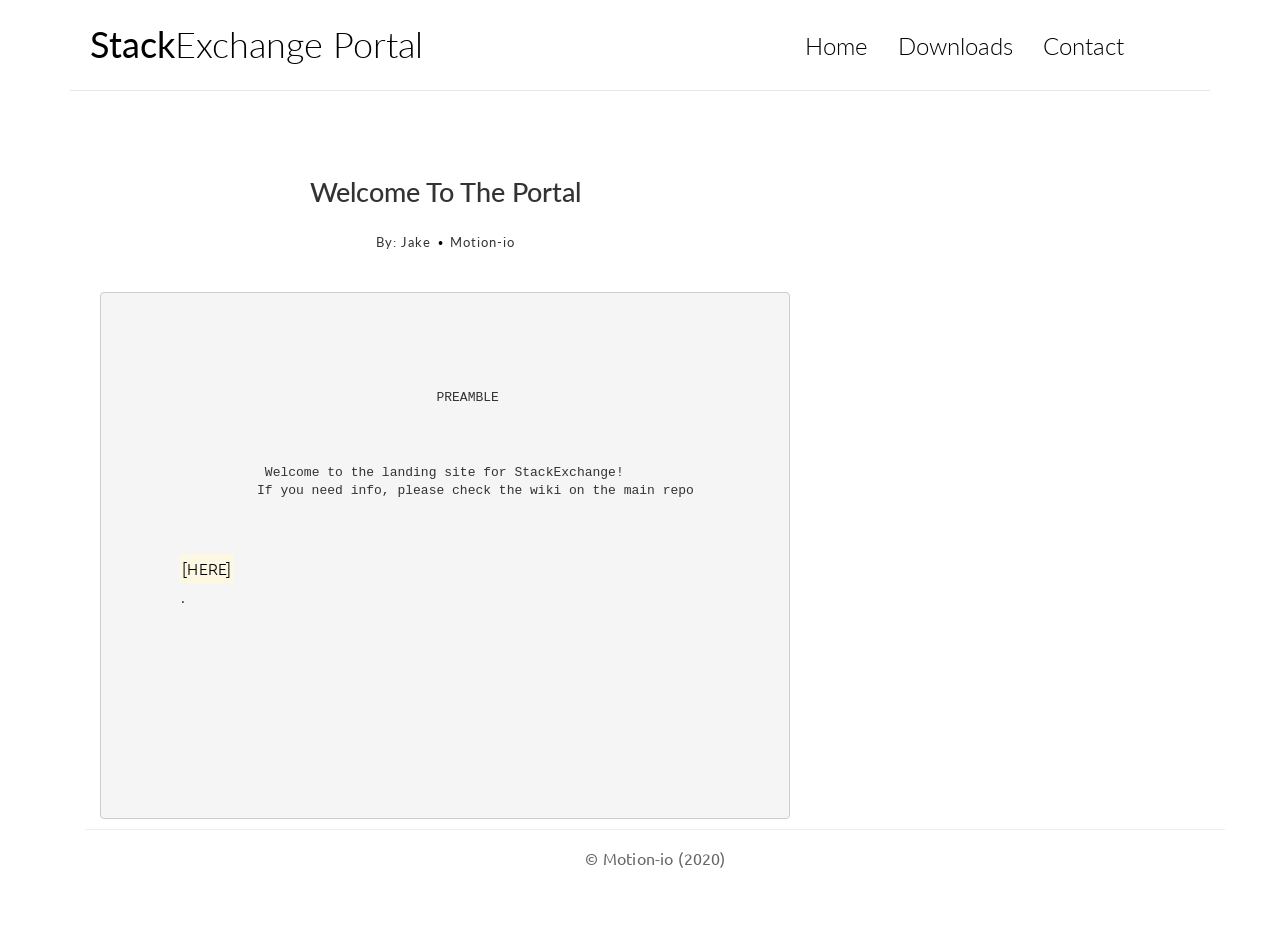
<file: index.html>
<!DOCTYPE html>
<html>
	<head>
		<title>StackExchange Portal</title>

		<!-- meta -->
		<meta charset="UTF-8">
	    <meta name="viewport" content="width=device-width, initial-scale=1">

	    <!-- css -->
		<link rel="stylesheet" href="css/bootstrap.min.css">
		<link rel="stylesheet" href="css/ionicons.min.css">
		<link rel="stylesheet" href="css/pace.css">
	    <link rel="stylesheet" href="css/custom.css">

	    <!-- js -->
	    <script src="js/jquery-2.1.3.min.js"></script>
	    <script src="js/bootstrap.min.js"></script>
	    <script src="js/pace.min.js"></script>
	    <script src="js/modernizr.custom.js"></script>
	</head>

	<body>
		<div class="container">	
			<header id="site-header">
				<div class="row">
					<div class="col-md-4 col-sm-5 col-xs-8">
						<div class="logo">
							<h1><a href="index.html"><b>Stack</b>Exchange Portal</a></h1>
						</div>
					</div><!-- col-md-4 -->
					<div class="col-md-8 col-sm-7 col-xs-4">
						<nav class="main-nav" role="navigation">
							<div class="navbar-header">
  								<button type="button" id="trigger-overlay" class="navbar-toggle">
    								<span class="ion-navicon"></span>
  								</button>
							</div>

							<div class="collapse navbar-collapse" id="bs-example-navbar-collapse-1">
  								<ul class="nav navbar-nav navbar-right">
    								<li class="cl-effect-11"><a href="index.html" data-hover="Home">Home</a></li>
    								<li class="cl-effect-11"><a href="downloads.html" data-hover="Downloads">Downloads</a></li>
    								<li class="cl-effect-11"><a href="contact.html" data-hover="Contact">Contact</a></li>
  								</ul>
							</div><!-- /.navbar-collapse -->
						</nav>

					</div><!-- col-md-8 -->
				</div>
			</header>
		</div>

		<div class="content-body">
			<div class="container">
				<div class="row">
					<main class="col-md-8">
						<article class="post post-1">
						<!-- <figure class="img-responsive-center">
									<img class="img-responsive" src="img/me.png" alt="Developer Image">
								</figure> -->
														<!--  <figure class="img-responsive-center">
									<img class="img-responsive" src="img/WebGitRepo.jpg" alt="Developer Image">
								</figure> -->
							<header class="entry-header">
								<h1 class="entry-title">
									<a href="single.html">Welcome To The Portal</a>
								</h1>
								<div class="entry-meta">
									<!--  <span class="post-category"><a href="#">Legal</a></span>  -->
			
									<!--  <span class="post-date"><a href="#"><time class="entry-date" datetime="2012-11-09T23:15:57+00:00">July 16, 2017</time></a></span>  -->
			
									<span class="post-author"><a href="contact.html">By: Jake</a></span>
			
									<span class="comments-link"><a href="#">Motion-io</a></span>
								</div>
							</header>
							<div class="entry-content clearfix">
								<p><pre>
					  
			         PREAMBLE

 
 
	   Welcome to the landing site for StackExchange! 
          If you need info, please check the wiki on the main repo 
		  <!-- <body> -->
    <div class="centered">
<p><a href="https://github.com/ReleaseOverflow/AO-StackExchange"><mark>[HERE]</mark></a></p>.
    </div>
<!-- </body> -->


		
		</pre> </p>

							</div>
						</article>


		<footer id="site-footer">
			<div class="container">
				<div class="row">
					<div class="col-md-12">
						<p class="copyright">&copy; Motion-io (2020)</p>
					</div>
				</div>
			</div>
		</footer>

		<!-- Mobile Menu -->
		<div class="overlay overlay-hugeinc">
			<button type="button" class="overlay-close"><span class="ion-ios-close-empty"></span></button>
			<nav>
				<ul>
					<li><a href="index.html">Home</a></li>
					<li><a href="downloads.html">Downloads</a></li>
					<!-- <li><a href="contact.html">Contact</a></li> DEPRECATED (COMMENTED) OUT FOR NOW-->
				</ul>
			</nav>
		</div>

		<script src="js/script.js"></script>

	</body>
</html>
</file>
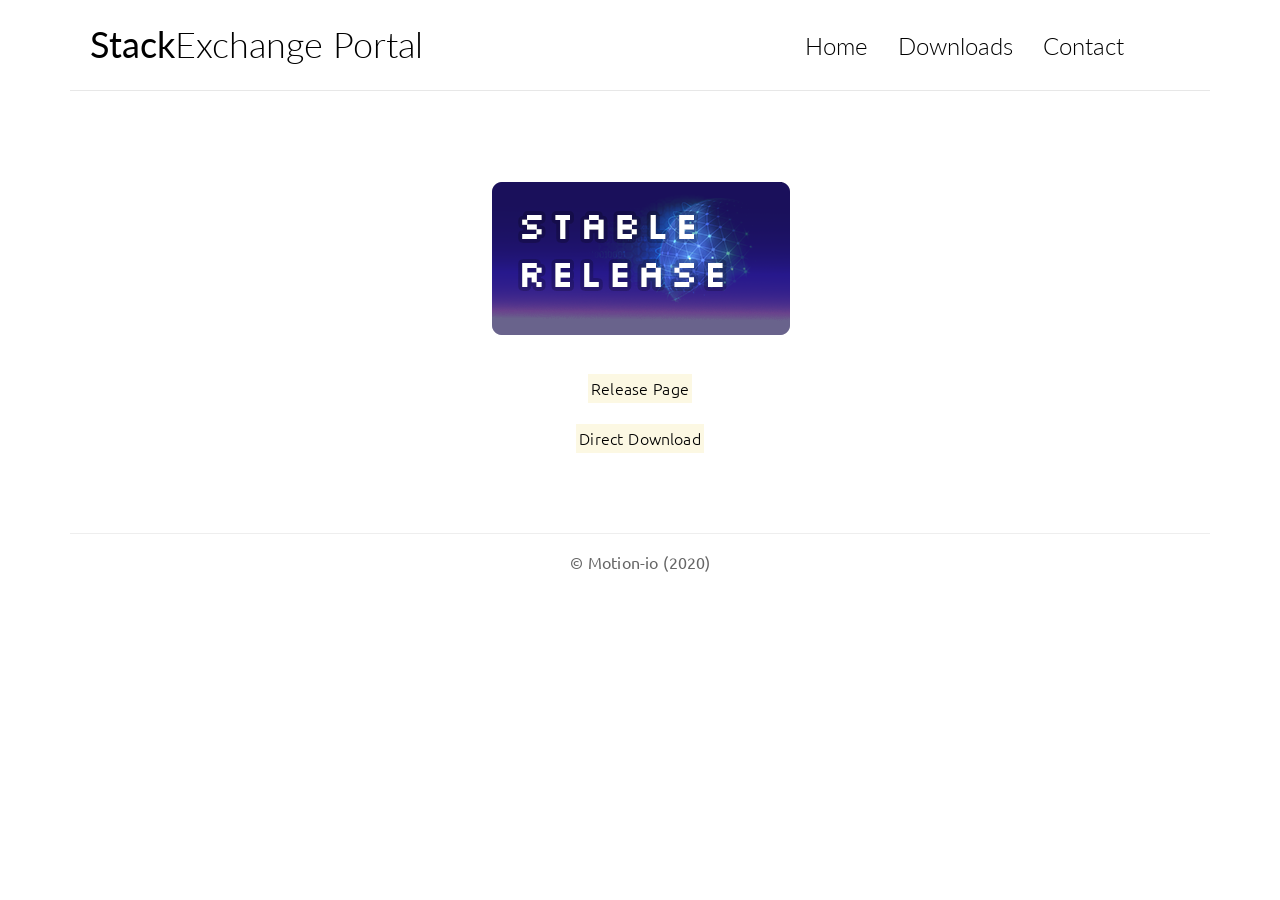
<file: downloads.html>
<!DOCTYPE html>
<html>
	<head>
		<title>StackExchange Portal</title>

		<!-- meta -->
		<meta charset="UTF-8">
	    <meta name="viewport" content="width=device-width, initial-scale=1">

	    <!-- css -->
		<link rel="stylesheet" href="css/bootstrap.min.css">
		<link rel="stylesheet" href="css/ionicons.min.css">
		<link rel="stylesheet" href="css/pace.css">
	    <link rel="stylesheet" href="css/custom.css">

	    <!-- js -->
	    <script src="js/jquery-2.1.3.min.js"></script>
	    <script src="js/bootstrap.min.js"></script>
	    <script src="js/pace.min.js"></script>
	    <script src="js/modernizr.custom.js"></script>
	</head>

	<body id="page">
		<div class="container">	
			<header id="site-header">
				<div class="row">
					<div class="col-md-4 col-sm-5 col-xs-8">
						<div class="logo">
							<h1><a href="index.html"><b>Stack</b>Exchange Portal</a></h1>
						</div>
					</div><!-- col-md-4 -->
					<div class="col-md-8 col-sm-7 col-xs-4">
						<nav class="main-nav" role="navigation">
							<div class="navbar-header">
  								<button type="button" id="trigger-overlay" class="navbar-toggle">
    								<span class="ion-navicon"></span>
  								</button>
							</div>

							<div class="collapse navbar-collapse" id="bs-example-navbar-collapse-1">
  								<ul class="nav navbar-nav navbar-right">
    								<li class="cl-effect-11"><a href="index.html" data-hover="Home">Home</a></li>
    								<li class="cl-effect-11"><a href="downloads.html" data-hover="Downloads">Downloads</a></li>
    								<li class="cl-effect-11"><a href="contact.html" data-hover="Contact">Contact</a></li>
  								</ul>
							</div><!-- /.navbar-collapse -->
						</nav>

					</div><!-- col-md-8 -->
				</div>
			</header>
		</div>

		<div class="content-body">
			<div class="container">
				<div class="row">
					<main class="col-md-12">
						<!-- <h1 class="page-title">PROJECTS</h1> -->
						<article class="post">
							<div class="entry-content clearfix">
								<figure class="img-responsive-center">
									<img class="img-responsive" src="img/projects2.png" alt="Developer Image">
								</figure>
								<!-- <center><p>These works are code-based and do not pertain to game modification. </p></center>  -->
								<!-- <div class="height-40px"></div> -->
								<!-- <h2 class="title text-center">Social</h2>
								<ul class="social">
									<li class="facebook"><a href="#"><span class="ion-social-facebook"></span></a></li>
									<li class="twitter"><a href="#"><span class="ion-social-twitter"></span></a></li>
									<li class="google-plus"><a href="#"><span class="ion-social-googleplus"></span></a></li>
									<li class="tumblr"><a href="#"><span class="ion-social-tumblr"></span></a></li> -->
															<!-- <h1 class="page-title">MODS</h1> -->
<!---------------------------------------------------------------------------------------------------------------------------------------------------->
<!-- <center><h3 id="-fLoat-">-Newest Release-</h3> -->


<center><p><a href="https://github.com/ReleaseOverflow/AO-StackExchange/releases/tag/2.00.802_PILOT"><mark>Release Page</mark></a></p>
<center><p><a href="https://github.com/ReleaseOverflow/AO-StackExchange/releases/download/2.00.802_PILOT/StackExchange.zip"><mark>Direct Download</mark></a></p>
<!---------------------------------------------------------------------------------------------------------------------------------------------------->

<!-- <figure class="img-responsive-center"> -->
	<!-- <img class="img-responsive" src="img/mods_dota2.png" alt="Developer Image"> -->

<!---------------------------------------------------------------------------------------------------------------------------------------------------->
								</ul>
							</div>
						</article>
					</main>
				</div>
			</div>
		</div>
		<footer id="site-footer">
			<div class="container">
				<div class="row">
					<div class="col-md-12">
						<p class="copyright">&copy; Motion-io (2020)</p>
					</div>
				</div>
			</div>
		</footer>

		<!-- Mobile Menu -->
		<div class="overlay overlay-hugeinc">
			<button type="button" class="overlay-close"><span class="ion-ios-close-empty"></span></button>
			<nav>
				<ul>
					<li><a href="index.html">Home</a></li>
					<li><a href="downloads.html">Downloads</a></li>
					<!-- <li><a href="contact.html">Contact</a></li> DEPRECATED (COMMENTED) OUT FOR NOW-->
				</ul>
			</nav>
		</div>

		<script src="js/script.js"></script>
		
	</body>
</html>
</file>
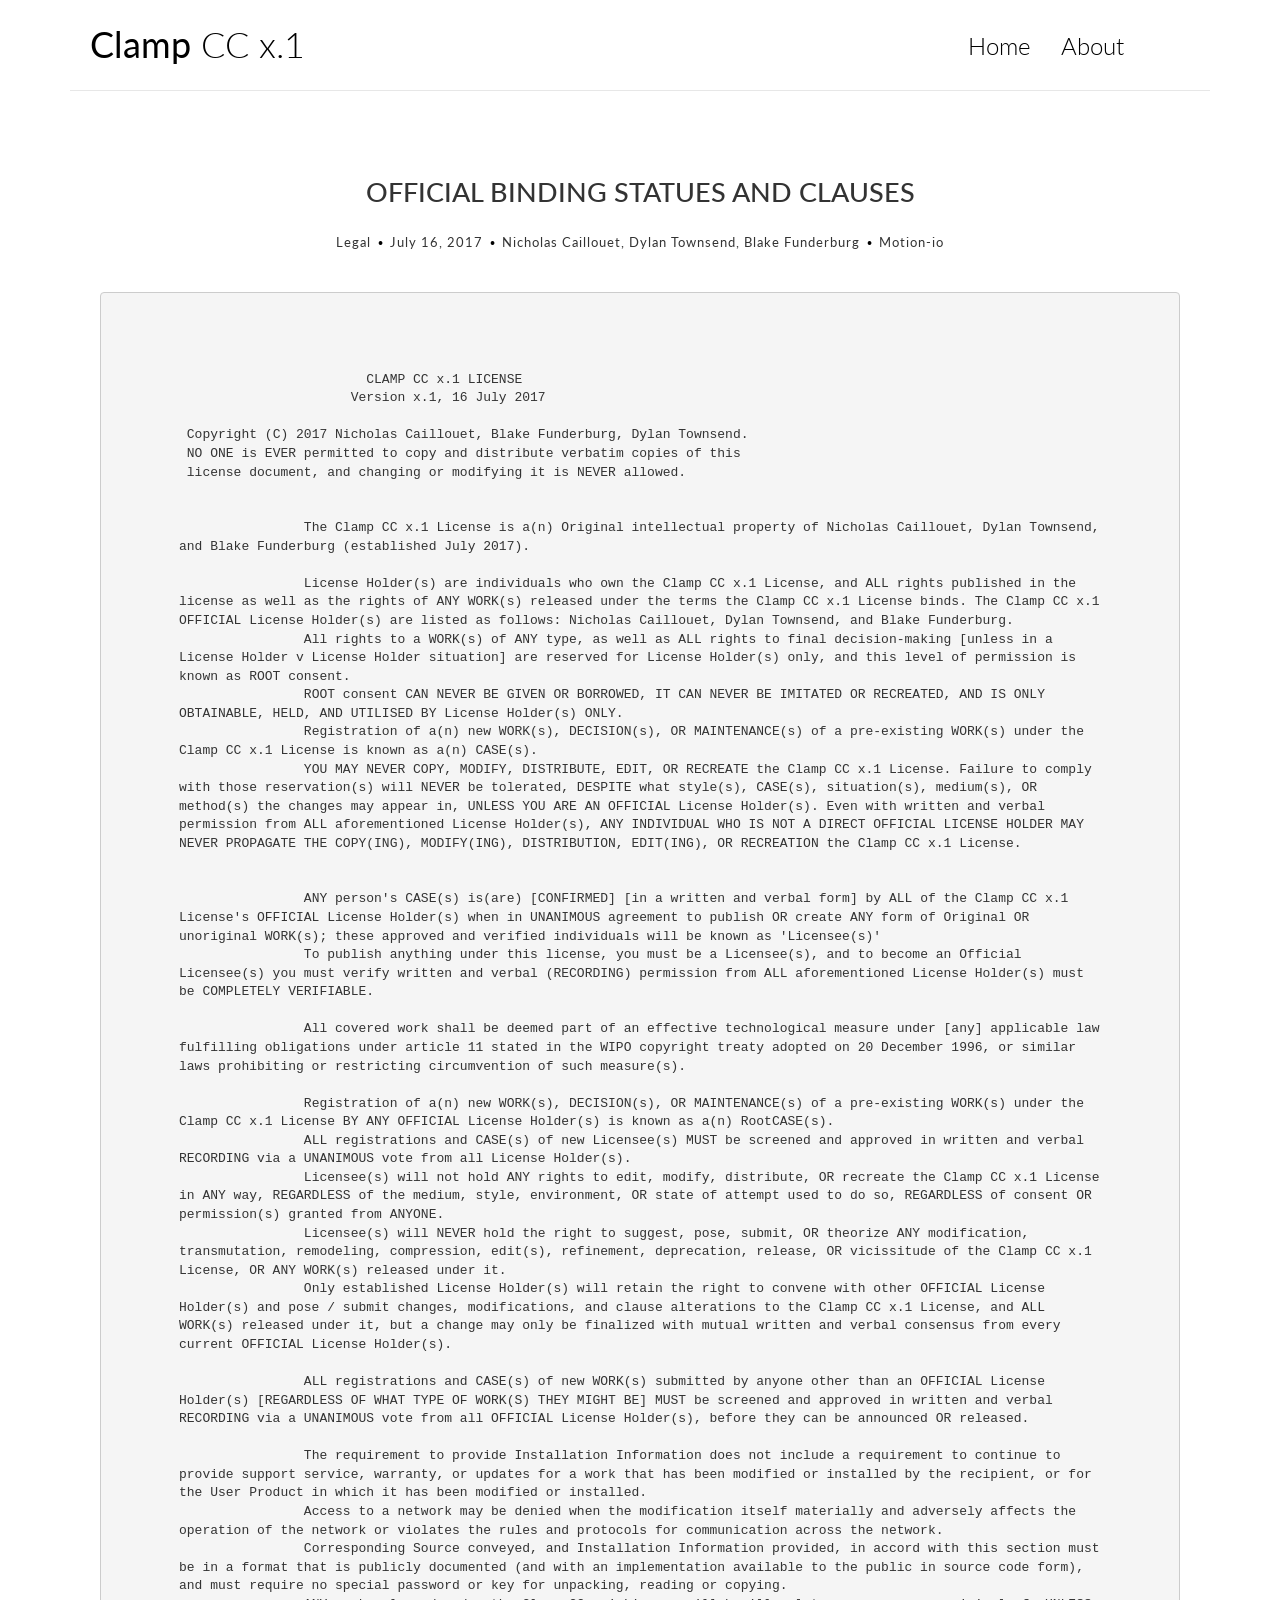
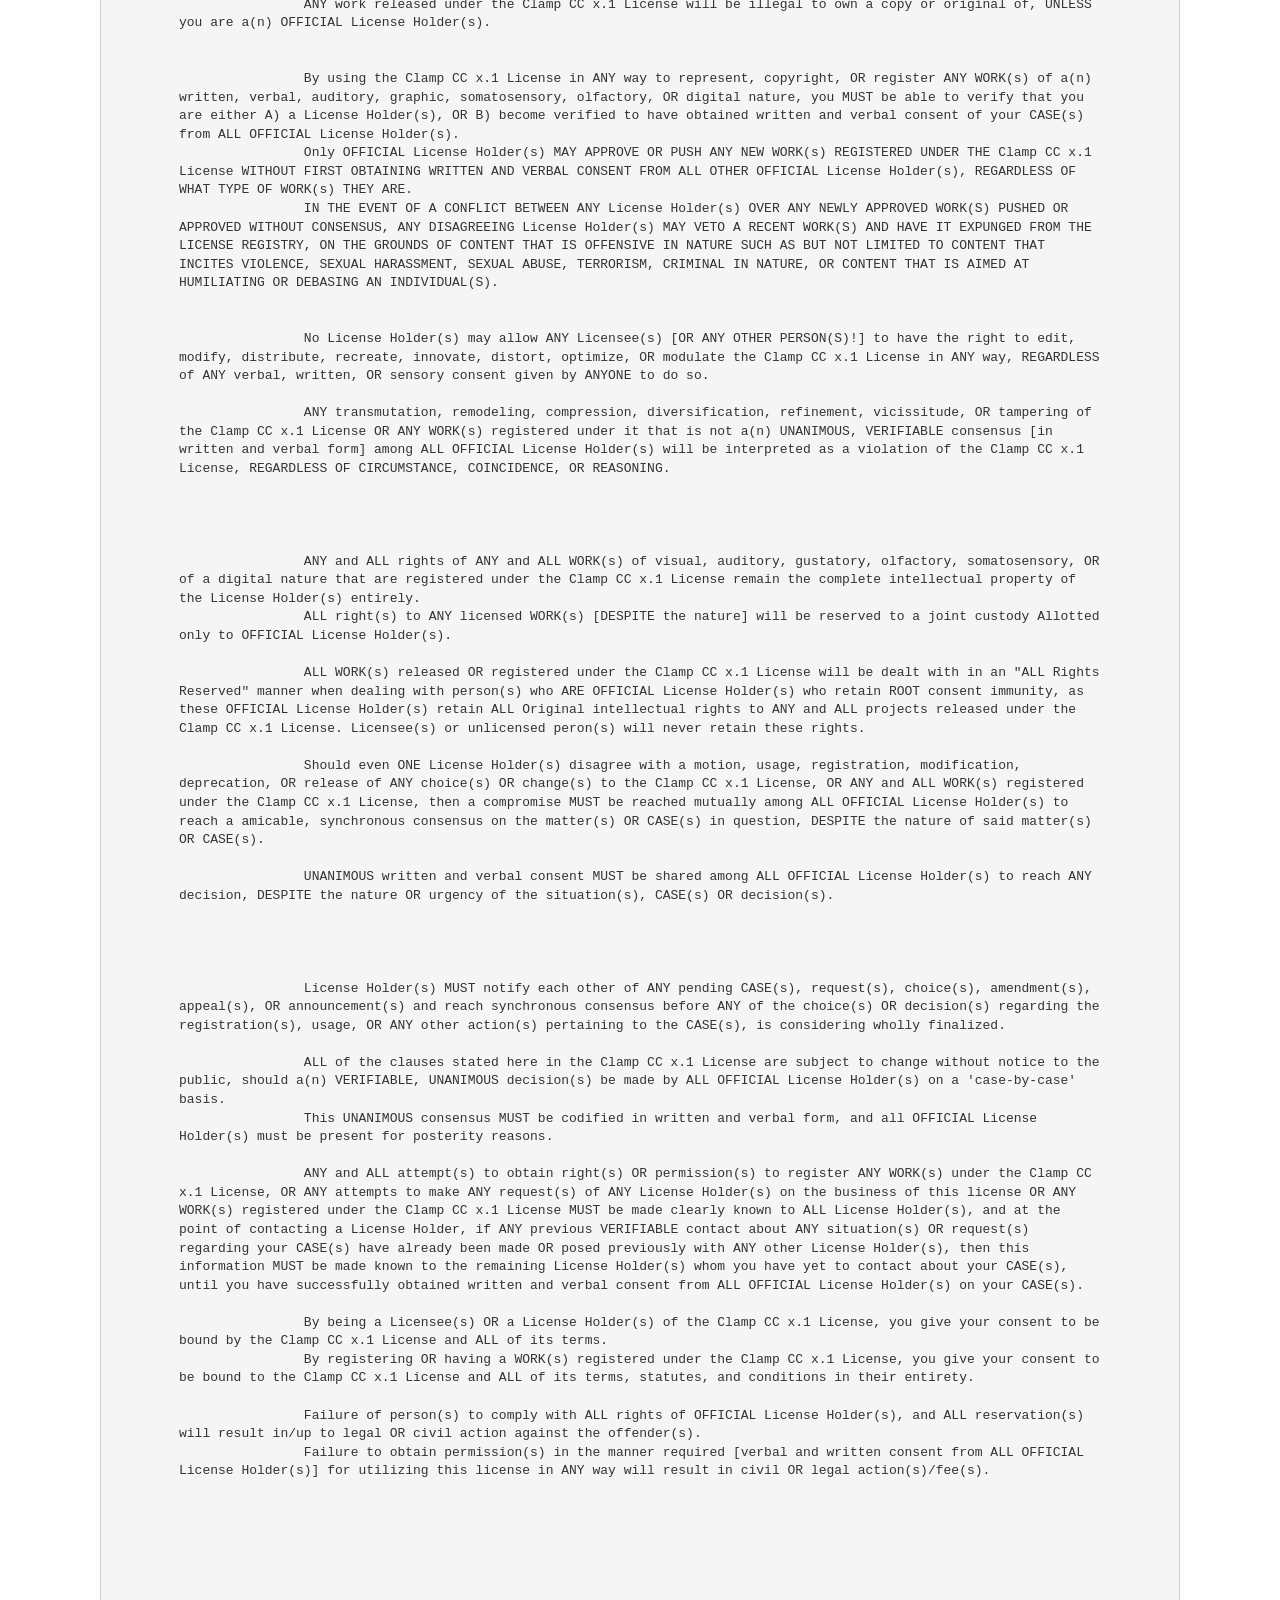
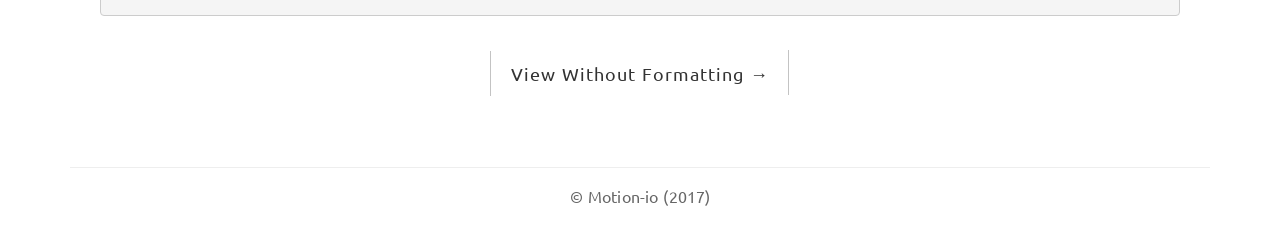
<file: full-width.html>
<!DOCTYPE html>
<html>
	<head>
		<title>Clamp CC x.1 License</title>

		<!-- meta -->
		<meta charset="UTF-8">
	    <meta name="viewport" content="width=device-width, initial-scale=1">

	    <!-- css -->
		<link rel="stylesheet" href="css/bootstrap.min.css">
		<link rel="stylesheet" href="css/ionicons.min.css">
		<link rel="stylesheet" href="css/pace.css">
	    <link rel="stylesheet" href="css/custom.css">

	    <!-- js -->
	    <script src="js/jquery-2.1.3.min.js"></script>
	    <script src="js/bootstrap.min.js"></script>
	    <script src="js/pace.min.js"></script>
	    <script src="js/modernizr.custom.js"></script>
	</head>

	<body>
		<div class="container">	
			<header id="site-header">
				<div class="row">
					<div class="col-md-4 col-sm-5 col-xs-8">
						<div class="logo">
							<h1><a href="index.html"><b>Clamp</b> CC x.1</a></h1>
						</div>
					</div><!-- col-md-4 -->
					<div class="col-md-8 col-sm-7 col-xs-4">
						<nav class="main-nav" role="navigation">
							<div class="navbar-header">
  								<button type="button" id="trigger-overlay" class="navbar-toggle">
    								<span class="ion-navicon"></span>
  								</button>
							</div>

							<div class="collapse navbar-collapse" id="bs-example-navbar-collapse-1">
  								<ul class="nav navbar-nav navbar-right">
    								<li class="cl-effect-11"><a href="index.html" data-hover="Home">Home</a></li>
    								<li class="cl-effect-11"><a href="about.html" data-hover="About">About</a></li>
    								<!-- <li class="cl-effect-11"><a href="contact.html" data-hover="Contact">Contact</a></li> DEPRECATED (COMMENTED) OUT FOR NOW-->
  								</ul>
							</div><!-- /.navbar-collapse -->
						</nav>

					</div><!-- col-md-8 -->
				</div>
			</header>
		</div>

		<div class="content-body">
			<div class="container">
				<div class="row">
					<main class="col-md-12">
						<article class="post post-1">
							<header class="entry-header">
								<h1 class="entry-title">
									<a href="single.html">OFFICIAL BINDING STATUES AND CLAUSES</a>
								</h1>
								<div class="entry-meta">
									<span class="post-category"><a href="#">Legal</a></span>
			
									<span class="post-date"><a href="#"><time class="entry-date" datetime="2012-11-09T23:15:57+00:00">July 16, 2017</time></a></span>
			
									<span class="post-author"><a href="#">Nicholas Caillouet, Dylan Townsend, Blake Funderburg</a></span>
			
									<span class="comments-link"><a href="">Motion-io</a></span>
								</div>
							</header>
							<div class="entry-content clearfix">
								<p><pre>			CLAMP CC x.1 LICENSE
                      Version x.1, 16 July 2017

 Copyright (C) 2017 Nicholas Caillouet, Blake Funderburg, Dylan Townsend. <https://motion-i.github.io/Clamp-CC-x.1-License-Registry/>
 NO ONE is EVER permitted to copy and distribute verbatim copies of this 
 license document, and changing or modifying it is NEVER allowed.
 
 
		The Clamp CC x.1 License is a(n) Original intellectual property of Nicholas Caillouet, Dylan Townsend, and Blake Funderburg (established July 2017).
		
		License Holder(s) are individuals who own the Clamp CC x.1 License, and ALL rights published in the license as well as the rights of ANY WORK(s) released under the terms the Clamp CC x.1 License binds. The Clamp CC x.1 OFFICIAL License Holder(s) are listed as follows: Nicholas Caillouet, Dylan Townsend, and Blake Funderburg.
		All rights to a WORK(s) of ANY type, as well as ALL rights to final decision-making [unless in a License Holder v License Holder situation] are reserved for License Holder(s) only, and this level of permission is known as ROOT consent.
		ROOT consent CAN NEVER BE GIVEN OR BORROWED, IT CAN NEVER BE IMITATED OR RECREATED, AND IS ONLY OBTAINABLE, HELD, AND UTILISED BY License Holder(s) ONLY.
		Registration of a(n) new WORK(s), DECISION(s), OR MAINTENANCE(s) of a pre-existing WORK(s) under the Clamp CC x.1 License is known as a(n) CASE(s).
		YOU MAY NEVER COPY, MODIFY, DISTRIBUTE, EDIT, OR RECREATE the Clamp CC x.1 License. Failure to comply with those reservation(s) will NEVER be tolerated, DESPITE what style(s), CASE(s), situation(s), medium(s), OR method(s) the changes may appear in, UNLESS YOU ARE AN OFFICIAL License Holder(s). Even with written and verbal permission from ALL aforementioned License Holder(s), ANY INDIVIDUAL WHO IS NOT A DIRECT OFFICIAL LICENSE HOLDER MAY NEVER PROPAGATE THE COPY(ING), MODIFY(ING), DISTRIBUTION, EDIT(ING), OR RECREATION the Clamp CC x.1 License.
		
				
		ANY person's CASE(s) is(are) [CONFIRMED] [in a written and verbal form] by ALL of the Clamp CC x.1 License's OFFICIAL License Holder(s) when in UNANIMOUS agreement to publish OR create ANY form of Original OR unoriginal WORK(s); these approved and verified individuals will be known as 'Licensee(s)'
		To publish anything under this license, you must be a Licensee(s), and to become an Official Licensee(s) you must verify written and verbal (RECORDING) permission from ALL aforementioned License Holder(s) must be COMPLETELY VERIFIABLE.
		
		All covered work shall be deemed part of an effective technological measure under [any] applicable law fulfilling obligations under article 11 stated in the WIPO copyright treaty adopted on 20 December 1996, or similar laws prohibiting or restricting circumvention of such measure(s).

		Registration of a(n) new WORK(s), DECISION(s), OR MAINTENANCE(s) of a pre-existing WORK(s) under the Clamp CC x.1 License BY ANY OFFICIAL License Holder(s) is known as a(n) RootCASE(s).
		ALL registrations and CASE(s) of new Licensee(s) MUST be screened and approved in written and verbal RECORDING via a UNANIMOUS vote from all License Holder(s).
		Licensee(s) will not hold ANY rights to edit, modify, distribute, OR recreate the Clamp CC x.1 License in ANY way, REGARDLESS of the medium, style, environment, OR state of attempt used to do so, REGARDLESS of consent OR permission(s) granted from ANYONE.
		Licensee(s) will NEVER hold the right to suggest, pose, submit, OR theorize ANY modification, transmutation, remodeling, compression, edit(s), refinement, deprecation, release, OR vicissitude of the Clamp CC x.1 License, OR ANY WORK(s) released under it.
		Only established License Holder(s) will retain the right to convene with other OFFICIAL License Holder(s) and pose / submit changes, modifications, and clause alterations to the Clamp CC x.1 License, and ALL WORK(s) released under it, but a change may only be finalized with mutual written and verbal consensus from every current OFFICIAL License Holder(s).
		
		ALL registrations and CASE(s) of new WORK(s) submitted by anyone other than an OFFICIAL License Holder(s) [REGARDLESS OF WHAT TYPE OF WORK(S) THEY MIGHT BE] MUST be screened and approved in written and verbal RECORDING via a UNANIMOUS vote from all OFFICIAL License Holder(s), before they can be announced OR released.
		
		The requirement to provide Installation Information does not include a requirement to continue to provide support service, warranty, or updates for a work that has been modified or installed by the recipient, or for the User Product in which it has been modified or installed.
		Access to a network may be denied when the modification itself materially and adversely affects the operation of the network or violates the rules and protocols for communication across the network.
		Corresponding Source conveyed, and Installation Information provided, in accord with this section must be in a format that is publicly documented (and with an implementation available to the public in source code form), and must require no special password or key for unpacking, reading or copying.
		ANY work released under the Clamp CC x.1 License will be illegal to own a copy or original of, UNLESS you are a(n) OFFICIAL License Holder(s).
		
		
		By using the Clamp CC x.1 License in ANY way to represent, copyright, OR register ANY WORK(s) of a(n) written, verbal, auditory, graphic, somatosensory, olfactory, OR digital nature, you MUST be able to verify that you are either A) a License Holder(s), OR B) become verified to have obtained written and verbal consent of your CASE(s) from ALL OFFICIAL License Holder(s).
		Only OFFICIAL License Holder(s) MAY APPROVE OR PUSH ANY NEW WORK(s) REGISTERED UNDER THE Clamp CC x.1 License WITHOUT FIRST OBTAINING WRITTEN AND VERBAL CONSENT FROM ALL OTHER OFFICIAL License Holder(s), REGARDLESS OF WHAT TYPE OF WORK(s) THEY ARE.
		IN THE EVENT OF A CONFLICT BETWEEN ANY License Holder(s) OVER ANY NEWLY APPROVED WORK(S) PUSHED OR APPROVED WITHOUT CONSENSUS, ANY DISAGREEING License Holder(s) MAY VETO A RECENT WORK(S) AND HAVE IT EXPUNGED FROM THE LICENSE REGISTRY, ON THE GROUNDS OF CONTENT THAT IS OFFENSIVE IN NATURE SUCH AS BUT NOT LIMITED TO CONTENT THAT INCITES VIOLENCE, SEXUAL HARASSMENT, SEXUAL ABUSE, TERRORISM, CRIMINAL IN NATURE, OR CONTENT THAT IS AIMED AT HUMILIATING OR DEBASING AN INDIVIDUAL(S).


		No License Holder(s) may allow ANY Licensee(s) [OR ANY OTHER PERSON(S)!] to have the right to edit, modify, distribute, recreate, innovate, distort, optimize, OR modulate the Clamp CC x.1 License in ANY way, REGARDLESS of ANY verbal, written, OR sensory consent given by ANYONE to do so.
		
		ANY transmutation, remodeling, compression, diversification, refinement, vicissitude, OR tampering of the Clamp CC x.1 License OR ANY WORK(s) registered under it that is not a(n) UNANIMOUS, VERIFIABLE consensus [in written and verbal form] among ALL OFFICIAL License Holder(s) will be interpreted as a violation of the Clamp CC x.1 License, REGARDLESS OF CIRCUMSTANCE, COINCIDENCE, OR REASONING.
		


		
		ANY and ALL rights of ANY and ALL WORK(s) of visual, auditory, gustatory, olfactory, somatosensory, OR of a digital nature that are registered under the Clamp CC x.1 License remain the complete intellectual property of the License Holder(s) entirely.
		ALL right(s) to ANY licensed WORK(s) [DESPITE the nature] will be reserved to a joint custody Allotted only to OFFICIAL License Holder(s).
		
		ALL WORK(s) released OR registered under the Clamp CC x.1 License will be dealt with in an "ALL Rights Reserved" manner when dealing with person(s) who ARE OFFICIAL License Holder(s) who retain ROOT consent immunity, as these OFFICIAL License Holder(s) retain ALL Original intellectual rights to ANY and ALL projects released under the Clamp CC x.1 License. Licensee(s) or unlicensed peron(s) will never retain these rights.
		
		Should even ONE License Holder(s) disagree with a motion, usage, registration, modification, deprecation, OR release of ANY choice(s) OR change(s) to the Clamp CC x.1 License, OR ANY and ALL WORK(s) registered under the Clamp CC x.1 License, then a compromise MUST be reached mutually among ALL OFFICIAL License Holder(s) to reach a amicable, synchronous consensus on the matter(s) OR CASE(s) in question, DESPITE the nature of said matter(s) OR CASE(s).
		
		UNANIMOUS written and verbal consent MUST be shared among ALL OFFICIAL License Holder(s) to reach ANY decision, DESPITE the nature OR urgency of the situation(s), CASE(s) OR decision(s).
		
		
		

		License Holder(s) MUST notify each other of ANY pending CASE(s), request(s), choice(s), amendment(s), appeal(s), OR announcement(s) and reach synchronous consensus before ANY of the choice(s) OR decision(s) regarding the registration(s), usage, OR ANY other action(s) pertaining to the CASE(s), is considering wholly finalized.
		
		ALL of the clauses stated here in the Clamp CC x.1 License are subject to change without notice to the public, should a(n) VERIFIABLE, UNANIMOUS decision(s) be made by ALL OFFICIAL License Holder(s) on a 'case-by-case' basis.
		This UNANIMOUS consensus MUST be codified in written and verbal form, and all OFFICIAL License Holder(s) must be present for posterity reasons.
		
		ANY and ALL attempt(s) to obtain right(s) OR permission(s) to register ANY WORK(s) under the Clamp CC x.1 License, OR ANY attempts to make ANY request(s) of ANY License Holder(s) on the business of this license OR ANY WORK(s) registered under the Clamp CC x.1 License MUST be made clearly known to ALL License Holder(s), and at the point of contacting a License Holder, if ANY previous VERIFIABLE contact about ANY situation(s) OR request(s) regarding your CASE(s) have already been made OR posed previously with ANY other License Holder(s), then this information MUST be made known to the remaining License Holder(s) whom you have yet to contact about your CASE(s), until you have successfully obtained written and verbal consent from ALL OFFICIAL License Holder(s) on your CASE(s).
		
		By being a Licensee(s) OR a License Holder(s) of the Clamp CC x.1 License, you give your consent to be bound by the Clamp CC x.1 License and ALL of its terms.
		By registering OR having a WORK(s) registered under the Clamp CC x.1 License, you give your consent to be bound to the Clamp CC x.1 License and ALL of its terms, statutes, and conditions in their entirety.
		
		Failure of person(s) to comply with ALL rights of OFFICIAL License Holder(s), and ALL reservation(s) will result in/up to legal OR civil action against the offender(s).
		Failure to obtain permission(s) in the manner required [verbal and written consent from ALL OFFICIAL License Holder(s)] for utilizing this license in ANY way will result in civil OR legal action(s)/fee(s).

		
		</pre></p>
								<div class="read-more cl-effect-14">
									<a href="#" class="more-link">View Without Formatting <span class="meta-nav">→</span></a>
								</div>
							</div>
						</article>
					</main>
				</div>
			</div>
		</div>
		<footer id="site-footer">
			<div class="container">
				<div class="row">
					<div class="col-md-12">
						<p class="copyright">&copy; Motion-io (2017)</p>
					</div>
				</div>
			</div>
		</footer>

		<!-- Mobile Menu -->
		<div class="overlay overlay-hugeinc">
			<button type="button" class="overlay-close"><span class="ion-ios-close-empty"></span></button>
			<nav>
				<ul>
					<li><a href="index.html">Home</a></li>
					<li><a href="about.html">About</a></li>
					<!-- <li><a href="contact.html">Contact</a></li> DEPRECATED (COMMENTED) OUT FOR NOW-->
				</ul>
			</nav>
		</div>

		<script src="js/script.js"></script>

	</body>
</html>
</file>
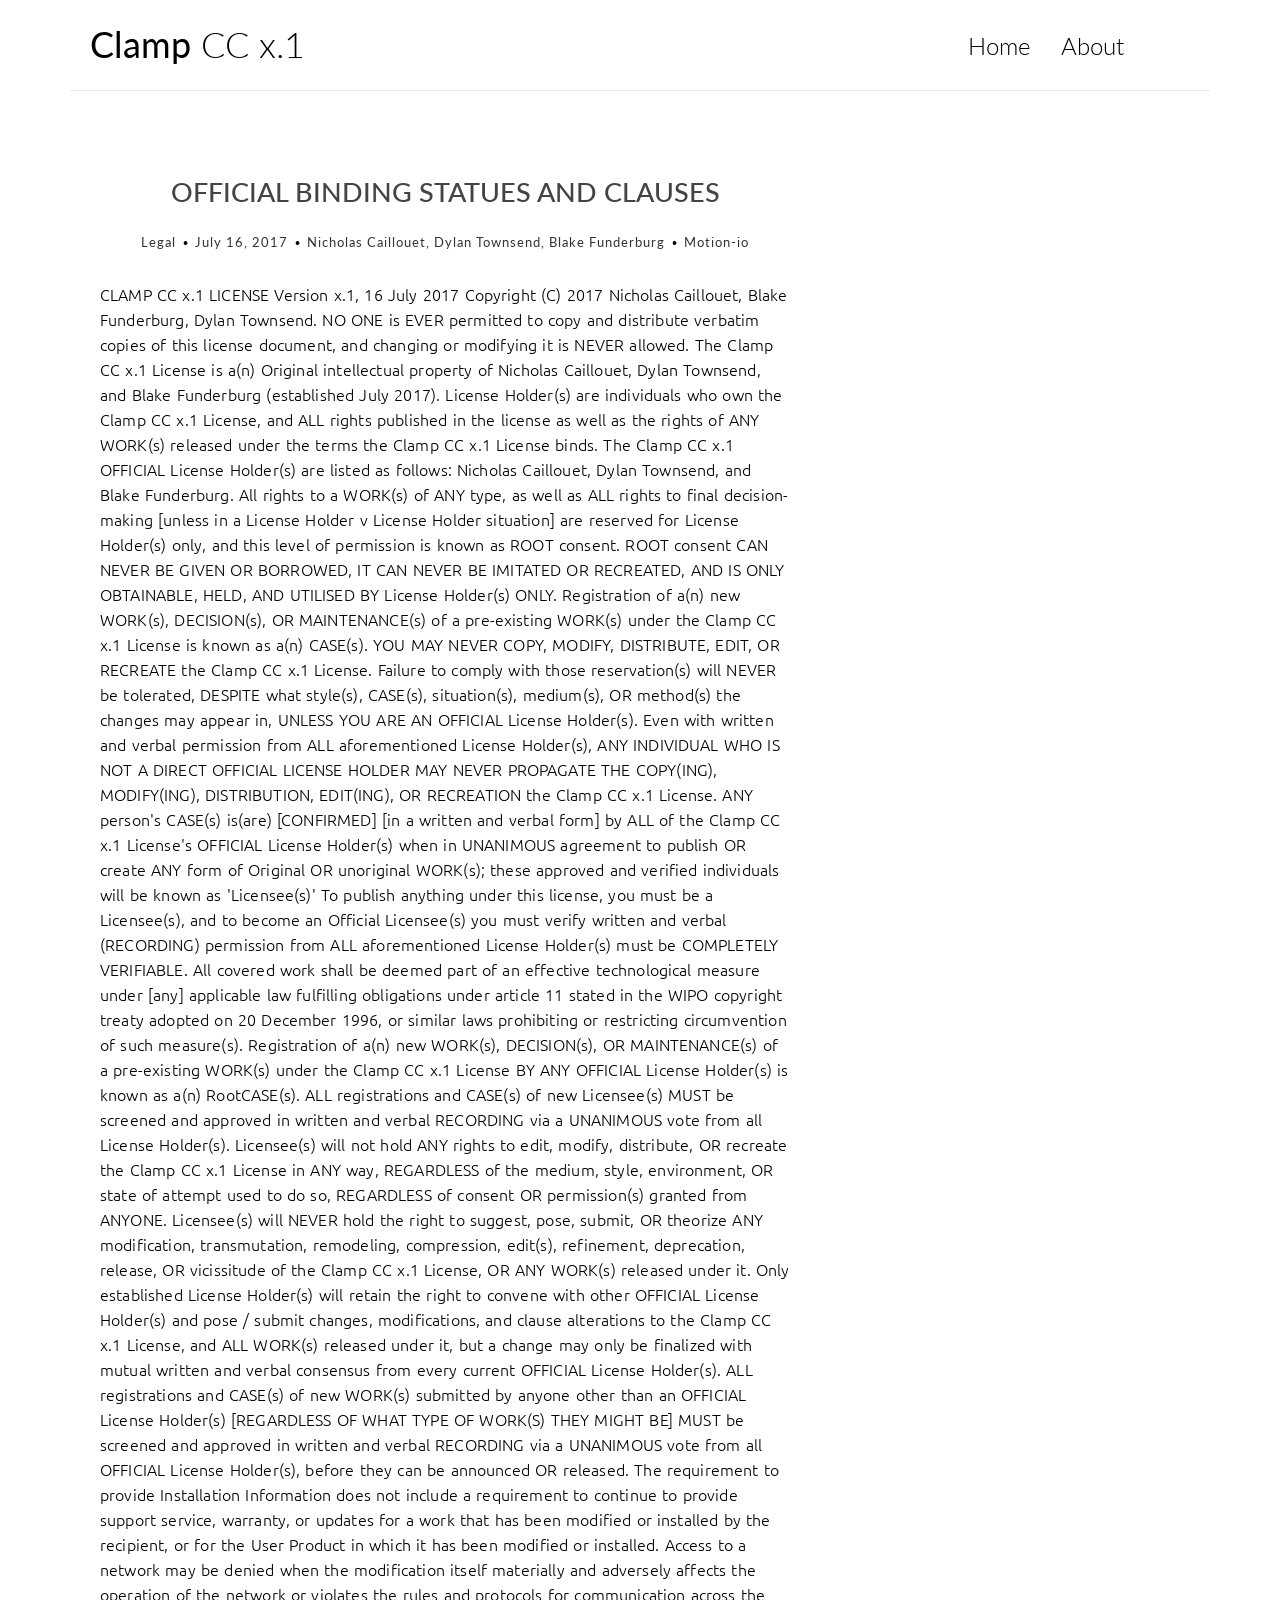
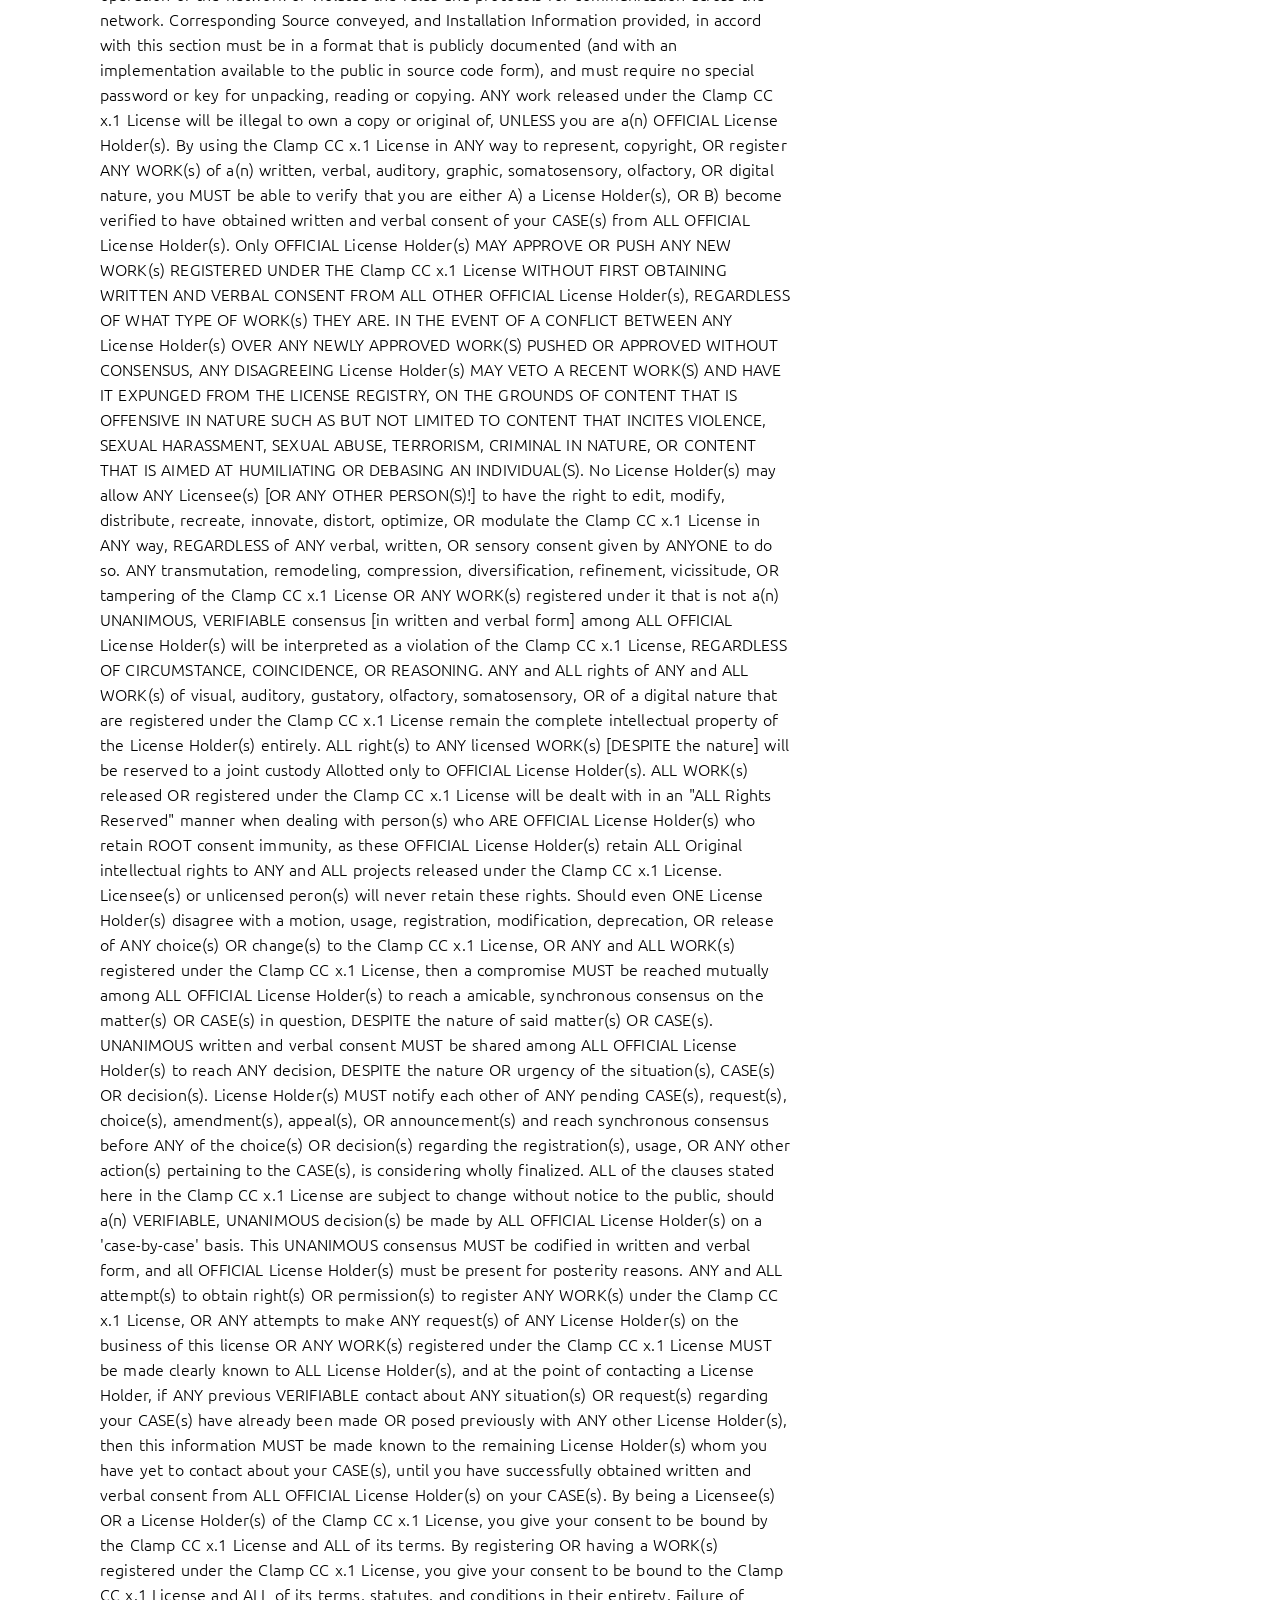
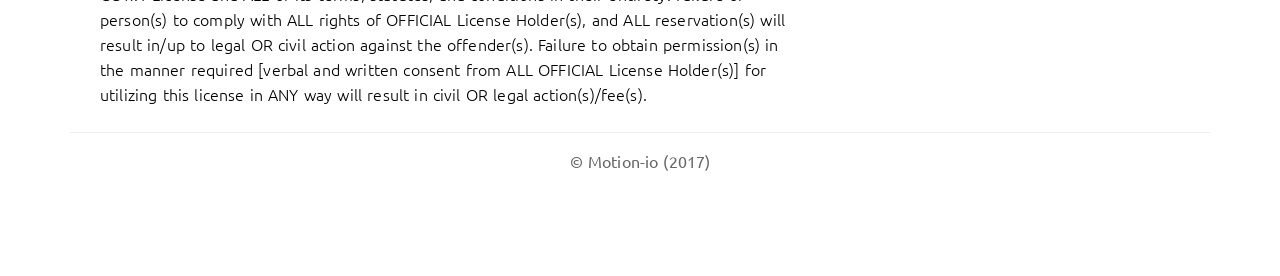
<file: single.html>
<!DOCTYPE html>
<html>
	<head>
		<title>Black &amp; White</title>

		<!-- meta -->
		<meta charset="UTF-8">
	    <meta name="viewport" content="width=device-width, initial-scale=1">

	    <!-- css -->
		<link rel="stylesheet" href="css/bootstrap.min.css">
		<link rel="stylesheet" href="css/ionicons.min.css">
		<link rel="stylesheet" href="css/pace.css">
	    <link rel="stylesheet" href="css/custom.css">

	    <!-- js -->
	    <script src="js/jquery-2.1.3.min.js"></script>
	    <script src="js/bootstrap.min.js"></script>
	    <script src="js/pace.min.js"></script>
	    <script src="js/modernizr.custom.js"></script>
	</head>

	<body id="single">
		<div class="container">	
			<header id="site-header">
				<div class="row">
					<div class="col-md-4 col-sm-5 col-xs-8">
						<div class="logo">
							<h1><a href="index.html"><b>Clamp</b> CC x.1</a></h1>
						</div>
					</div><!-- col-md-4 -->
					<div class="col-md-8 col-sm-7 col-xs-4">
						<nav class="main-nav" role="navigation">
							<div class="navbar-header">
  								<button type="button" id="trigger-overlay" class="navbar-toggle">
    								<span class="ion-navicon"></span>
  								</button>
							</div>

							<div class="collapse navbar-collapse" id="bs-example-navbar-collapse-1">
  								<ul class="nav navbar-nav navbar-right">
    								<li class="cl-effect-11"><a href="index.html" data-hover="Home">Home</a></li>
    								<li class="cl-effect-11"><a href="about.html" data-hover="About">About</a></li>
    								<!-- <li class="cl-effect-11"><a href="contact.html" data-hover="Contact">Contact</a></li> DEPRECATED (COMMENTED) OUT FOR NOW-->
  								</ul>
							</div><!-- /.navbar-collapse -->
						</nav>
					</div><!-- col-md-8 -->
				</div>
			</header>
		</div>

		<div class="content-body">
			<div class="container">
				<div class="row">
					<main class="col-md-8">
						<article class="post post-1">
							<header class="entry-header">
								<h1 class="entry-title">OFFICIAL BINDING STATUES AND CLAUSES</h1>
								<div class="entry-meta">
									<span class="post-category"><a href="#">Legal</a></span>
			
									<span class="post-date"><a href="#"><time class="entry-date" datetime="2012-11-09T23:15:57+00:00">July 16, 2017</time></a></span>
			
									<span class="post-author"><a href="#">Nicholas Caillouet, Dylan Townsend, Blake Funderburg</a></span>
			
									<span class="comments-link"><a href="#">Motion-io</a></span>
								</div>
							</header>
							<div class="entry-content clearfix">
								<p>			CLAMP CC x.1 LICENSE
                      Version x.1, 16 July 2017

 Copyright (C) 2017 Nicholas Caillouet, Blake Funderburg, Dylan Townsend. <https://motion-i.github.io/Clamp-CC-x.1-License-Registry/>
 NO ONE is EVER permitted to copy and distribute verbatim copies of this 
 license document, and changing or modifying it is NEVER allowed.
 
 
		The Clamp CC x.1 License is a(n) Original intellectual property of Nicholas Caillouet, Dylan Townsend, and Blake Funderburg (established July 2017).
		
		License Holder(s) are individuals who own the Clamp CC x.1 License, and ALL rights published in the license as well as the rights of ANY WORK(s) released under the terms the Clamp CC x.1 License binds. The Clamp CC x.1 OFFICIAL License Holder(s) are listed as follows: Nicholas Caillouet, Dylan Townsend, and Blake Funderburg.
		All rights to a WORK(s) of ANY type, as well as ALL rights to final decision-making [unless in a License Holder v License Holder situation] are reserved for License Holder(s) only, and this level of permission is known as ROOT consent.
		ROOT consent CAN NEVER BE GIVEN OR BORROWED, IT CAN NEVER BE IMITATED OR RECREATED, AND IS ONLY OBTAINABLE, HELD, AND UTILISED BY License Holder(s) ONLY.
		Registration of a(n) new WORK(s), DECISION(s), OR MAINTENANCE(s) of a pre-existing WORK(s) under the Clamp CC x.1 License is known as a(n) CASE(s).
		YOU MAY NEVER COPY, MODIFY, DISTRIBUTE, EDIT, OR RECREATE the Clamp CC x.1 License. Failure to comply with those reservation(s) will NEVER be tolerated, DESPITE what style(s), CASE(s), situation(s), medium(s), OR method(s) the changes may appear in, UNLESS YOU ARE AN OFFICIAL License Holder(s). Even with written and verbal permission from ALL aforementioned License Holder(s), ANY INDIVIDUAL WHO IS NOT A DIRECT OFFICIAL LICENSE HOLDER MAY NEVER PROPAGATE THE COPY(ING), MODIFY(ING), DISTRIBUTION, EDIT(ING), OR RECREATION the Clamp CC x.1 License.
		
				
		ANY person's CASE(s) is(are) [CONFIRMED] [in a written and verbal form] by ALL of the Clamp CC x.1 License's OFFICIAL License Holder(s) when in UNANIMOUS agreement to publish OR create ANY form of Original OR unoriginal WORK(s); these approved and verified individuals will be known as 'Licensee(s)'
		To publish anything under this license, you must be a Licensee(s), and to become an Official Licensee(s) you must verify written and verbal (RECORDING) permission from ALL aforementioned License Holder(s) must be COMPLETELY VERIFIABLE.
		
		All covered work shall be deemed part of an effective technological measure under [any] applicable law fulfilling obligations under article 11 stated in the WIPO copyright treaty adopted on 20 December 1996, or similar laws prohibiting or restricting circumvention of such measure(s).

		Registration of a(n) new WORK(s), DECISION(s), OR MAINTENANCE(s) of a pre-existing WORK(s) under the Clamp CC x.1 License BY ANY OFFICIAL License Holder(s) is known as a(n) RootCASE(s).
		ALL registrations and CASE(s) of new Licensee(s) MUST be screened and approved in written and verbal RECORDING via a UNANIMOUS vote from all License Holder(s).
		Licensee(s) will not hold ANY rights to edit, modify, distribute, OR recreate the Clamp CC x.1 License in ANY way, REGARDLESS of the medium, style, environment, OR state of attempt used to do so, REGARDLESS of consent OR permission(s) granted from ANYONE.
		Licensee(s) will NEVER hold the right to suggest, pose, submit, OR theorize ANY modification, transmutation, remodeling, compression, edit(s), refinement, deprecation, release, OR vicissitude of the Clamp CC x.1 License, OR ANY WORK(s) released under it.
		Only established License Holder(s) will retain the right to convene with other OFFICIAL License Holder(s) and pose / submit changes, modifications, and clause alterations to the Clamp CC x.1 License, and ALL WORK(s) released under it, but a change may only be finalized with mutual written and verbal consensus from every current OFFICIAL License Holder(s).
		
		ALL registrations and CASE(s) of new WORK(s) submitted by anyone other than an OFFICIAL License Holder(s) [REGARDLESS OF WHAT TYPE OF WORK(S) THEY MIGHT BE] MUST be screened and approved in written and verbal RECORDING via a UNANIMOUS vote from all OFFICIAL License Holder(s), before they can be announced OR released.
		
		The requirement to provide Installation Information does not include a requirement to continue to provide support service, warranty, or updates for a work that has been modified or installed by the recipient, or for the User Product in which it has been modified or installed.
		Access to a network may be denied when the modification itself materially and adversely affects the operation of the network or violates the rules and protocols for communication across the network.
		Corresponding Source conveyed, and Installation Information provided, in accord with this section must be in a format that is publicly documented (and with an implementation available to the public in source code form), and must require no special password or key for unpacking, reading or copying.
		ANY work released under the Clamp CC x.1 License will be illegal to own a copy or original of, UNLESS you are a(n) OFFICIAL License Holder(s).
		
		
		By using the Clamp CC x.1 License in ANY way to represent, copyright, OR register ANY WORK(s) of a(n) written, verbal, auditory, graphic, somatosensory, olfactory, OR digital nature, you MUST be able to verify that you are either A) a License Holder(s), OR B) become verified to have obtained written and verbal consent of your CASE(s) from ALL OFFICIAL License Holder(s).
		Only OFFICIAL License Holder(s) MAY APPROVE OR PUSH ANY NEW WORK(s) REGISTERED UNDER THE Clamp CC x.1 License WITHOUT FIRST OBTAINING WRITTEN AND VERBAL CONSENT FROM ALL OTHER OFFICIAL License Holder(s), REGARDLESS OF WHAT TYPE OF WORK(s) THEY ARE.
		IN THE EVENT OF A CONFLICT BETWEEN ANY License Holder(s) OVER ANY NEWLY APPROVED WORK(S) PUSHED OR APPROVED WITHOUT CONSENSUS, ANY DISAGREEING License Holder(s) MAY VETO A RECENT WORK(S) AND HAVE IT EXPUNGED FROM THE LICENSE REGISTRY, ON THE GROUNDS OF CONTENT THAT IS OFFENSIVE IN NATURE SUCH AS BUT NOT LIMITED TO CONTENT THAT INCITES VIOLENCE, SEXUAL HARASSMENT, SEXUAL ABUSE, TERRORISM, CRIMINAL IN NATURE, OR CONTENT THAT IS AIMED AT HUMILIATING OR DEBASING AN INDIVIDUAL(S).


		No License Holder(s) may allow ANY Licensee(s) [OR ANY OTHER PERSON(S)!] to have the right to edit, modify, distribute, recreate, innovate, distort, optimize, OR modulate the Clamp CC x.1 License in ANY way, REGARDLESS of ANY verbal, written, OR sensory consent given by ANYONE to do so.
		
		ANY transmutation, remodeling, compression, diversification, refinement, vicissitude, OR tampering of the Clamp CC x.1 License OR ANY WORK(s) registered under it that is not a(n) UNANIMOUS, VERIFIABLE consensus [in written and verbal form] among ALL OFFICIAL License Holder(s) will be interpreted as a violation of the Clamp CC x.1 License, REGARDLESS OF CIRCUMSTANCE, COINCIDENCE, OR REASONING.
		


		
		ANY and ALL rights of ANY and ALL WORK(s) of visual, auditory, gustatory, olfactory, somatosensory, OR of a digital nature that are registered under the Clamp CC x.1 License remain the complete intellectual property of the License Holder(s) entirely.
		ALL right(s) to ANY licensed WORK(s) [DESPITE the nature] will be reserved to a joint custody Allotted only to OFFICIAL License Holder(s).
		
		ALL WORK(s) released OR registered under the Clamp CC x.1 License will be dealt with in an "ALL Rights Reserved" manner when dealing with person(s) who ARE OFFICIAL License Holder(s) who retain ROOT consent immunity, as these OFFICIAL License Holder(s) retain ALL Original intellectual rights to ANY and ALL projects released under the Clamp CC x.1 License. Licensee(s) or unlicensed peron(s) will never retain these rights.
		
		Should even ONE License Holder(s) disagree with a motion, usage, registration, modification, deprecation, OR release of ANY choice(s) OR change(s) to the Clamp CC x.1 License, OR ANY and ALL WORK(s) registered under the Clamp CC x.1 License, then a compromise MUST be reached mutually among ALL OFFICIAL License Holder(s) to reach a amicable, synchronous consensus on the matter(s) OR CASE(s) in question, DESPITE the nature of said matter(s) OR CASE(s).
		
		UNANIMOUS written and verbal consent MUST be shared among ALL OFFICIAL License Holder(s) to reach ANY decision, DESPITE the nature OR urgency of the situation(s), CASE(s) OR decision(s).
		
		
		

		License Holder(s) MUST notify each other of ANY pending CASE(s), request(s), choice(s), amendment(s), appeal(s), OR announcement(s) and reach synchronous consensus before ANY of the choice(s) OR decision(s) regarding the registration(s), usage, OR ANY other action(s) pertaining to the CASE(s), is considering wholly finalized.
		
		ALL of the clauses stated here in the Clamp CC x.1 License are subject to change without notice to the public, should a(n) VERIFIABLE, UNANIMOUS decision(s) be made by ALL OFFICIAL License Holder(s) on a 'case-by-case' basis.
		This UNANIMOUS consensus MUST be codified in written and verbal form, and all OFFICIAL License Holder(s) must be present for posterity reasons.
		
		ANY and ALL attempt(s) to obtain right(s) OR permission(s) to register ANY WORK(s) under the Clamp CC x.1 License, OR ANY attempts to make ANY request(s) of ANY License Holder(s) on the business of this license OR ANY WORK(s) registered under the Clamp CC x.1 License MUST be made clearly known to ALL License Holder(s), and at the point of contacting a License Holder, if ANY previous VERIFIABLE contact about ANY situation(s) OR request(s) regarding your CASE(s) have already been made OR posed previously with ANY other License Holder(s), then this information MUST be made known to the remaining License Holder(s) whom you have yet to contact about your CASE(s), until you have successfully obtained written and verbal consent from ALL OFFICIAL License Holder(s) on your CASE(s).
		
		By being a Licensee(s) OR a License Holder(s) of the Clamp CC x.1 License, you give your consent to be bound by the Clamp CC x.1 License and ALL of its terms.
		By registering OR having a WORK(s) registered under the Clamp CC x.1 License, you give your consent to be bound to the Clamp CC x.1 License and ALL of its terms, statutes, and conditions in their entirety.
		
		Failure of person(s) to comply with ALL rights of OFFICIAL License Holder(s), and ALL reservation(s) will result in/up to legal OR civil action against the offender(s).
		Failure to obtain permission(s) in the manner required [verbal and written consent from ALL OFFICIAL License Holder(s)] for utilizing this license in ANY way will result in civil OR legal action(s)/fee(s).

		
		</p>
							</div>
						</article>
					</main>
					
		<footer id="site-footer">
			<div class="container">
				<div class="row">
					<div class="col-md-12">
						<p class="copyright">&copy; Motion-io (2017)</p>
					</div>
				</div>
			</div>
		</footer>

		<!-- Mobile Menu -->
		<div class="overlay overlay-hugeinc">
			<button type="button" class="overlay-close"><span class="ion-ios-close-empty"></span></button>
			<nav>
				<ul>
					<li><a href="index.html">Home</a></li>
					<li><a href="about.html">About</a></li>
					<!-- <li><a href="contact.html">Contact</a></li> DEPRECATED (COMMENTED) OUT FOR NOW-->
				</ul>
			</nav>
		</div>

		<script src="js/script.js"></script>

	</body>
</html>
</file>
<file: css/pace.css>
.pace .pace-progress {
  background: #000;
  position: fixed;
  z-index: 2000;
  top: 0;
  left: 0;
  height: 1px;
  transition: width 1s;
}

.pace-inactive {
  display: none;
}
</file>
<file: css/custom.css>
/*
Theme Name: Black & White
Theme URI: http://themewagon.com/demo/Black-And-White/
Author: ThemeWagon
Author URI: http://themewagon.com/
Description: Minimal Blogging Theme
Version: 1.0
License: GNU General Public License v3 or later
License URI: http://www.gnu.org/licenses/gpl-3.0.html
Tags: black, white, two-columns, right-sidebar, responsive-layout, accessibility-ready
Text Domain: blackandwhite
*/


/**
 * Table of Contents
 *
 * 1.0 - Google Font
 * 2.0 - General Elements
 * 3.0 - Site Header
 *   3.1 - Logo
 *   3.2 - Main Navigation
 *     3.2.1 - Main Nav CSS 3 Hover Effect
 * 4.0 - Home/Blog
 *   4.1 - Read More Button CSS 3 style
 * 5.0 - Widget
 * 6.0 - Footer
 * 7.0 - Header Search Bar
 * 8.0 - Mobile Menu
 * 9.0 - Contact Page Social
 * 10.0 - Contact Form
 * 11.0 - Media Query
 */

/**
 * 1.0 - Google Font
 */


@import url(http://fonts.googleapis.com/css?family=Lato:300,400);
@import url(http://fonts.googleapis.com/css?family=Ubuntu:300,400);

/**
 * 2.0 - General Elements
 */

* {outline: none;}

h1, 
h2, 
h3, 
h4, 
h5, 
h6 { 
	margin-top: 0;
}

b {
	font-weight: 400;
}

a {
	color: #333;
}

a:hover, a:focus {
	text-decoration: none; 
	color: #000;
}

::selection {
	background-color: #eee;
}

body {
	color: #444;
	font-family: 'Lato', sans-serif;
}

p {
	font-family: 'Ubuntu', sans-serif;
	word-spacing: 1px;
	letter-spacing: 0.01em;
	font-size: 16px;
	line-height: 25px;
}

pre, code {
 padding:78px;
 box-sizing:border-box;
 -moz-box-sizing:border-box;
 webkit-box-sizing:border-box;
 display:block; 
 white-space: pre-wrap;  
 white-space: -moz-pre-wrap; 
 white-space: -pre-wrap; 
 white-space: -o-pre-wrap; 
 word-wrap: break-word; 
 word-break: keep-all;
 width:100%; overflow-x:auto;
}

#single p,
#page p {
	margin-bottom: 25px;
}

.page-title {
	text-align: center;
}
h1.entry-title a:hover {
	color: gray;
}

.title {
	margin-bottom: 30px;
}

figure {
	margin-bottom: 25px;
}

.img-responsive-center img {
	margin: 0 auto;
}

.height-40px {
	margin-bottom: 40px;
}

/**
 * 3.0 - Site Header
 */

#site-header {
	background-color: #FFF;
	padding: 25px 20px;
	margin-bottom: 40px;
	border-bottom: 1px solid #e7e7e7;
}

/**
 * 3.1 - Logo
 */

.logo h1 a {
    color: #000;
}

.logo h1 a:hover {
    text-decoration: none;
    border-bottom: none;
}

.logo h1 {
	margin: 0;
	font-family: 'Lato', sans-serif;
	font-weight: 300;
}

/**
 * 3.2 - Main Navigation
 */

.main-nav {
	margin-top: 11px;
	max-width: 95%;
}

.main-nav a {
	color: #000000 !important;
	padding: 0 0 5px 0 !important;
	margin-right: 30px;
	font-family: 'Lato', sans-serif;
	font-weight: 300;
	font-size: 24px;
}

.main-nav a:active,
.main-nav a:focus,
.main-nav a:hover {
	background-color: transparent !important;
	border-bottom: 0;
}

.navbar-toggle {
    margin: 0;
    border: 0;
    padding: 0;
    margin-right: 25px;
}

.navbar-toggle span {
    font-size: 2em;
    color: #000;
}

/**
 * 3.2.1 - Main Nav CSS 3 Hover Effect
 */

.cl-effect-11 a {
	padding: 10px 0;
	color: #0972b4;
	text-shadow: none;
} 

.cl-effect-11 a::before {
	position: absolute;
	top: 0;
	left: 0;
	overflow: hidden;
	padding: 0 0 5px 0 !important;
	max-width: 0;
	border-bottom: 1px solid #000;
	color: #000;
	content: attr(data-hover);
	-webkit-transition: max-width 0.5s;
	-moz-transition: max-width 0.5s;
	transition: max-width 0.5s;
}

.cl-effect-11 a:hover::before,
.cl-effect-11 a:focus::before {
	max-width: 100%;
}

/**
 * 4.0 - Home/Blog
 */

.content-body {
	padding-bottom: 4em;
}

.post {
	background: #fff;
	padding: 30px 30px 0;
}

.entry-title {
	text-align: center;
	font-size: 1.9em;
	margin-bottom: 20px;
	line-height: 1.6;
	padding: 10px 20px 0;
}

.entry-meta {
	text-align: center;
	color: #DDDDDD;
	font-size: 13px;
	letter-spacing: 1px;
	margin-bottom: 30px;
}

.entry-content {
	font-size: 18px;
	line-height: 1.9;
	font-weight: 300;
	color: #000;
}

.post-category,
.post-date,
.post-author {
	position: relative;
	padding-right: 15px;
}

.post-category::after,
.post-date::after,
.post-author::after {
	position: absolute;
	content: '.';
	color: #000;
	font-size: 30px;
	top: -22px;
	right: 1px;
}

/**
 * 4.1 - Read More Button CSS 3 style
 */

.read-more {
	font-family: 'Ubuntu', sans-serif;
	font-weight: 400;
	word-spacing: 1px;
	letter-spacing: 0.01em;
	text-align: center;
	margin-top: 20px;
}

.cl-effect-14 a {
	padding: 0 20px;
	height: 45px;
	line-height: 45px;
	position: relative;
	display: inline-block;
	margin: 15px 25px;
	letter-spacing: 1px;
	font-weight: 400;
	text-shadow: 0 0 1px rgba(255,255,255,0.3);
}

.cl-effect-14 a::before,
.cl-effect-14 a::after {
	position: absolute;
	width: 45px;
	height: 1px;
	background: #C3C3C3;
	content: '';
	-webkit-transition: all 0.3s;
	-moz-transition: all 0.3s;
	transition: all 0.3s;
	pointer-events: none;
}

.cl-effect-14 a::before {
	top: 0;
	left: 0;
	-webkit-transform: rotate(90deg);
	-moz-transform: rotate(90deg);
	transform: rotate(90deg);
	-webkit-transform-origin: 0 0;
	-moz-transform-origin: 0 0;
	transform-origin: 0 0;
}

.cl-effect-14 a::after {
	right: 0;
	bottom: 0;
	-webkit-transform: rotate(90deg);
	-moz-transform: rotate(90deg);
	transform: rotate(90deg);
	-webkit-transform-origin: 100% 0;
	-moz-transform-origin: 100% 0;
	transform-origin: 100% 0;
}

.cl-effect-14 a:hover::before,
.cl-effect-14 a:hover::after,
.cl-effect-14 a:focus::before,
.cl-effect-14 a:focus::after {
	background: #000;
}

.cl-effect-14 a:hover::before,
.cl-effect-14 a:focus::before {
	left: 50%;
	-webkit-transform: rotate(0deg) translateX(-50%);
	-moz-transform: rotate(0deg) translateX(-50%);
	transform: rotate(0deg) translateX(-50%);
}

.cl-effect-14 a:hover::after,
.cl-effect-14 a:focus::after {
	right: 50%;
	-webkit-transform: rotate(0deg) translateX(50%);
	-moz-transform: rotate(0deg) translateX(50%);
	transform: rotate(0deg) translateX(50%);
}


/**
 * 5.0 - Widget
 */

.widget {
    background: #fff;  
    padding: 30px 0 0;  
}

.widget-title {  
	font-size: 1.5em;  
	margin-bottom: 20px;  
	line-height: 1.6;  
	padding: 10px 0 0;
	font-weight: 400;
}

.widget-recent-posts ul {
    padding: 0;
    margin: 0;
    padding-left: 20px;
}

.widget-recent-posts ul li {
    list-style-type: none;
    position: relative;
    line-height: 170%;
    margin-bottom: 10px;
}

.widget-recent-posts ul li::before {
    content: '\f3d3';
    font-family: "Ionicons";
    position: absolute;
    left: -17px;
    top: 3px;
    font-size: 16px;
    color: #000;
}

.widget-archives ul {
    padding: 0;
    margin: 0;
    padding-left: 25px;
}

.widget-archives ul li {
    list-style-type: none;
    position: relative;
    line-height: 170%;
    margin-bottom: 10px;
}

.widget-archives ul li::before {
    content: '\f3f3';
    font-family: "Ionicons";
    position: absolute;
    left: -25px;
    top: 1px;
    font-size: 16px;
    color: #000;
}

.widget-category ul {
    padding: 0;
    margin: 0;
    padding-left: 25px;
}

.widget-category ul li {
    list-style-type: none;
    position: relative;
    line-height: 170%;
    margin-bottom: 10px;
}

.widget-category ul li::before {
    content: '\f3fe';
    font-family: "Ionicons";
    position: absolute;
    left: -25px;
    top: 1px;
    font-size: 18px;
    color: #000;
}

/**
 * 6.0 - Footer
 */

#site-footer {
	padding-top: 10px;
	padding: 0 0 1.5em 0;
}

.copyright {
	text-align: center;
	padding-top: 1em;
	margin: 0;
	border-top: 1px solid #eee;
	color: #666;
}

/**
 * 7.0 - Header Search Bar
 */

#header-search-box {
	position: absolute;
	right: 38px;
	top: 8px;
}

.search-form {
	display: none;
	width: 25%;
	position: absolute;
	min-width: 200px;
	right: -6px;
	top: 33px;
}

#search-menu span {
	font-size: 20px;
}

#searchform {
    position: relative;
	border: 1px solid #ddd;
	min-height: 42px;
}

#searchform input[type=search] {
	width: 100%;
	border: none;
	position: absolute;
	left: 0;
	padding: 10px 30px 10px 10px;
	z-index: 99;
}

#searchform button {
	position: absolute;
	right: 6px;
	top: 4px;
	z-index: 999;
	background: transparent;
	border: 0;
	padding: 0;
}

#searchform button span {
	font-size: 22px;
}

#search-menu span.ion-ios-close-empty {
    font-size: 40px;
    line-height: 0;
    position: relative;
    top: -6px;
}

/**
 * 8.0 - Mobile Menu
 */

.overlay {
	position: fixed;
	width: 100%;
	height: 100%;
	top: 0;
	left: 0;
	background: #fff;
}

.overlay .overlay-close {
	position: absolute;
	right: 25px;
	top: 10px;
	padding: 0;
	overflow: hidden;
	border: none;
	color: transparent;
	background-color: transparent;
	z-index: 100;
}

.overlay-hugeinc.open .ion-ios-close-empty {
    color: #000;
    font-size: 50px;
}

.overlay nav {
	text-align: center;
	position: relative;
	top: 50%;
	height: 60%;
	font-size: 54px;
	-webkit-transform: translateY(-50%);
	transform: translateY(-50%);
}

.overlay ul {
	list-style: none;
	padding: 0;
	margin: 0 auto;
	display: inline-block;
	height: 100%;
	position: relative;
}

.overlay ul li {
	display: block;
	height: 20%;
	height: calc(100% / 5);
	min-height: 54px;
}

.overlay ul li a {
	font-weight: 300;
	display: block;
	-webkit-transition: color 0.2s;
	transition: color 0.2s;
}

.overlay ul li a:hover,
.overlay ul li a:focus {
	color: #000;
}

.overlay-hugeinc {
	opacity: 0;
	visibility: hidden;
	-webkit-transition: opacity 0.5s, visibility 0s 0.5s;
	transition: opacity 0.5s, visibility 0s 0.5s;
}

.overlay-hugeinc.open {
	opacity: 1;
	visibility: visible;
	-webkit-transition: opacity 0.5s;
	transition: opacity 0.5s;
}

.overlay-hugeinc nav {
	-webkit-perspective: 1200px;
	perspective: 1200px;
}

.overlay-hugeinc nav ul {
	opacity: 0.4;
	-webkit-transform: translateY(-25%) rotateX(35deg);
	transform: translateY(-25%) rotateX(35deg);
	-webkit-transition: -webkit-transform 0.5s, opacity 0.5s;
	transition: transform 0.5s, opacity 0.5s;
}

.overlay-hugeinc.open nav ul {
	opacity: 1;
	-webkit-transform: rotateX(0deg);
	transform: rotateX(0deg);
}

.overlay-hugeinc.close nav ul {
	-webkit-transform: translateY(25%) rotateX(-35deg);
	transform: translateY(25%) rotateX(-35deg);
}

/**
 * 9.0 - Contact Page Social
 */

.social {
    list-style-type: none;
    padding: 0;
    margin: 0;
    text-align: center;
}

.social li {
    display: inline-block;
    margin-right: 10px;
    margin-bottom: 20px;
}

.social li a {
	border: 1px solid #888;
	font-size: 22px;
	color: #888;
	transition: all 0.3s ease-in;
}

.social li a:hover {
	background-color: #333;
	color: #fff;
}

.facebook a {
	padding: 12px 21px;
}

.twitter a {
    padding: 12px 15px;
}

.google-plus a {
    padding: 12px 15px;
}

.tumblr a {
	padding: 12px 20px;
}

/**
 * 10.0 - Contact Form
 */

.contact-form input {
	border: 1px solid #aaa;
	margin-bottom: 15px;
	width: 100%;
	padding: 15px 15px;
	font-size: 16px;
	line-height: 100%;
	transition: 0.4s border-color linear;
}

.contact-form textarea {
	border: 1px solid #aaa;
	margin-bottom: 15px;
	width: 100%;
	padding: 15px 15px;
	font-size: 16px;
	line-height: 20px !important;
	min-height: 183px;
	transition: 0.4s border-color linear;
}

.contact-form input:focus,
.contact-form textarea:focus {
	border-color: #666;
}

.btn-send {
	background: none;
	border: 1px solid #aaa;
	cursor: pointer;
	padding: 25px 80px;
	display: inline-block;
	letter-spacing: 1px;
	position: relative;
	transition: all 0.3s;
}

.btn-5 {
	color: #666;
	height: 70px;
	min-width: 260px;
	line-height: 15px;
	font-size: 16px;
	overflow: hidden;
	-webkit-backface-visibility: hidden;
	-moz-backface-visibility: hidden;
	backface-visibility: hidden;
}

.btn-5 span {
	display: inline-block;
	width: 100%;
	height: 100%;
	-webkit-transition: all 0.3s;
	-webkit-backface-visibility: hidden;
	-moz-transition: all 0.3s;
	-moz-backface-visibility: hidden;
	transition: all 0.3s;
	backface-visibility: hidden;
}

.btn-5:before {
	position: absolute;
	height: 100%;
	width: 100%;
	line-height: 2.5;
	font-size: 180%;
	-webkit-transition: all 0.3s;
	-moz-transition: all 0.3s;
	transition: all 0.3s;
}

.btn-5:active:before {
	color: #703b87;
}

.btn-5b:hover span {
	-webkit-transform: translateX(200%);
	-moz-transform: translateX(200%);
	-ms-transform: translateX(200%);
	transform: translateX(200%);
}

.btn-5b:before {
	left: -100%;
	top: 0;
}

.btn-5b:hover:before {
	left: 0;
}

/**
 * 11.0 - Media Query
 */

@media (max-width: 991px) {
	.main-nav a {
		margin-right: 20px;
	}

	#header-search-box {
		position: absolute;
		right: 20px;
	}
}

@media (max-width: 767px) {
	#header-search-box {
		right: 20px;
		top: 9px;
	}

	.main-nav {
		margin-top: 2px;
	}

	.btn-5 span {
    	display: none;
	}

	.btn-5b:before {
	    left: 0;
	}
}

@media (max-width: 431px) {
	.logo h1 {
		margin-top: 8px;
		font-size: 24px;
	}

	.post {
		background: #fff;
		padding: 0 10px 0;
	}

	.more-link {
		font-size: 0.9em;
		line-height: 100%;
	}
}

@media screen and (max-height: 30.5em) {
	.overlay nav {
		height: 70%;
		font-size: 34px;
	}
	.overlay ul li {
		min-height: 34px;
	}
}
</file>
